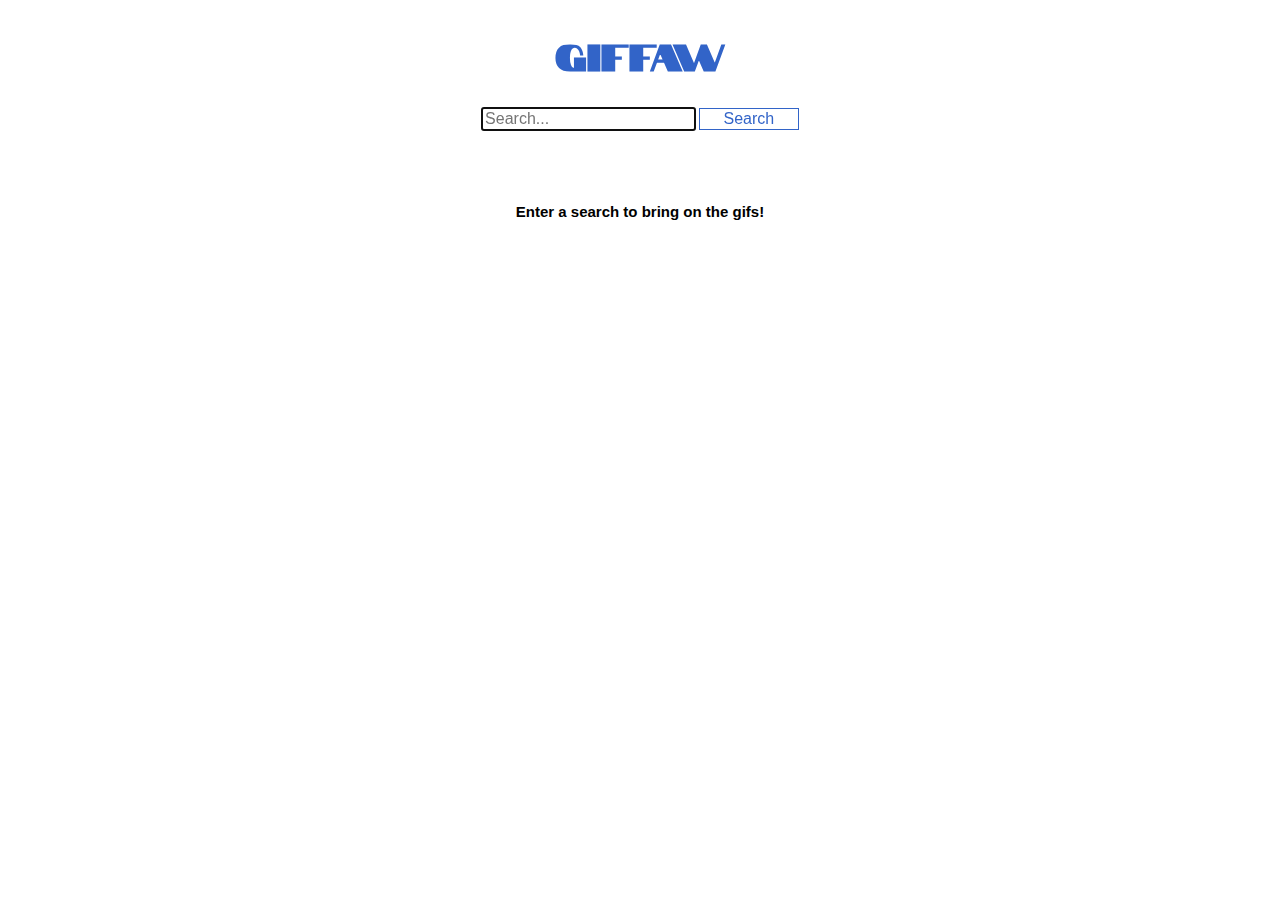
<file: index.html>
<!DOCTYPE html>
<html lang="en">
<head>
  <meta charset="UTF-8">
  <meta name="viewport" content="width=device-width, initial-scale=1.0">
  <meta http-equiv="X-UA-Compatible" content="ie=edge">
  <title>Giffaw</title>
  <link href="https://fonts.googleapis.com/css?family=Notable|Signika&display=swap" rel="stylesheet">
  <link rel="stylesheet" href="./styles/style.css">
</head>
<body>
  <header>
    <h1 class="noselect">Giffaw</h1>
    <div class="search-box">
      <form action="">
        <input type="text" name="search" id="search-input" placeholder="Search..." autofocus>
        <button class="search-btn btn" type="submit">Search</button>
      </form>
    </div>
  </header>
  <main>
    <div class="gallery">
      <h2>Enter a search to bring on the gifs!</h2>
    </div>
  </main>
  <footer></footer>
  <script src="./scripts/main.js"></script>
</body>
</html>
</file>
<file: styles/style.css>
/*
Google Fonts:
font-family: 'Signika', sans-serif;
font-family: 'Notable', sans-serif;
*/

* {
  font-family: Arial, Helvetica, sans-serif;
  box-sizing: border-box;
}

html {
  font-size: 62.5%;
}

body {
  text-align: center;
  margin: 0;
}

main {
  margin: 30px auto;
  display: flex;
  flex-flow: column nowrap;
  justify-content: center;
  align-items: center;
}

#search-input {
  font-size: 1.6rem;
}

.btn {
  /* align-items: center; */
  font-size: 1.6rem;
  background: white;
  border-radius: 0px;
  border: 1px solid rgba(50, 100, 200, 1);
  color: rgba(50, 100, 200, 1);
  width: 10rem;
}

.btn:hover {
  color: white;
  background: rgba(50, 100, 200, 1);
}

header {
  background: rgba(255, 255, 255, 0.9);
  width: 100%;
  height: auto;
  position: fixed;
  padding-bottom: 30px;
  top: 0;
}

header h1 {
  margin: 30px;
  color: rgba(50, 100, 200, 1);
  font-family: 'Notable', sans-serif;
  font-size: 3.6rem;
}

.gallery {
  margin: 161px auto 0px;
  font-family: 'Signika', sans-serif;
}

footer {
  margin-bottom: 30px;
  padding: 30px 0;
}

/*
https://stackoverflow.com/questions/826782/how-to-disable-text-selection-highlighting
Author: Blowsie
*/
.noselect {
  -webkit-touch-callout: none; /* iOS Safari */
    -webkit-user-select: none; /* Safari */
     -khtml-user-select: none; /* Konqueror HTML */
       -moz-user-select: none; /* Old versions of Firefox */
        -ms-user-select: none; /* Internet Explorer/Edge */
            user-select: none; /* Non-prefixed version, currently
                                  supported by Chrome, Opera and Firefox */
}
</file>
